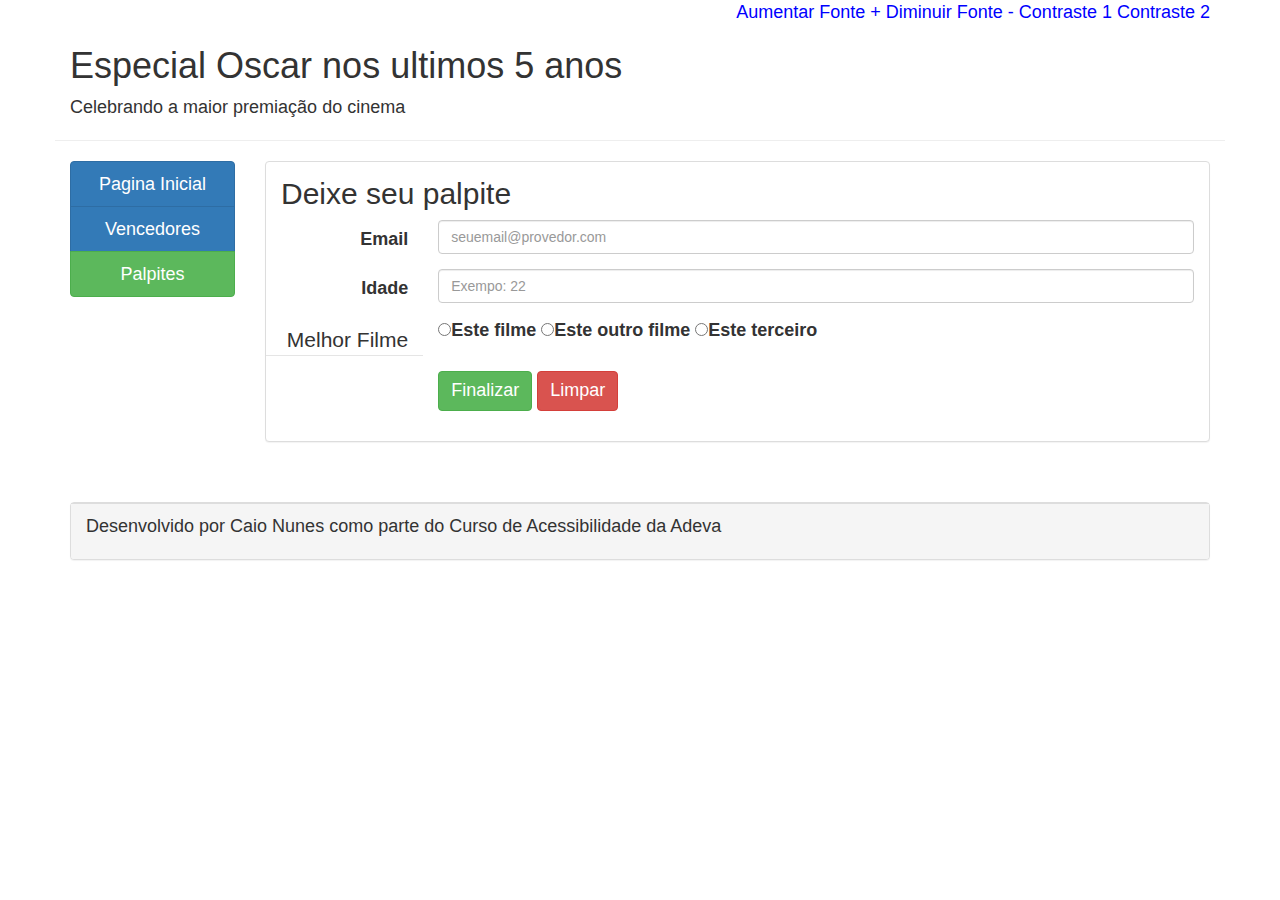
<file: form.html>
<!DOCTYPE html>
<html lang="pt-BR">
<head>
	<meta charset="utf-8">
	<meta http-equiv="x-ua-compatible" content="ie=edge">
	<meta name="viewport" content="width=device-width, initial-scale=1">
	<title>Seu Palpite - Oscar nos ultimos 5 anos</title>
	<link rel="stylesheet" type="text/css" href="https://maxcdn.bootstrapcdn.com/bootstrap/3.3.7/css/bootstrap.min.css">
	<link rel="stylesheet" type="text/css" href="base.css">
</head>
<body style="font-size:1.8em">
<div class="container">
	<div class="row">
		<div class="col-lg-12">
			<nav class="pull-right access">
				<a href="#menu" accesskey="1" class="sr-only">Pular para Menu</a>
				<a href="#content" accesskey="2" class="sr-only">Pular para Conteudo</a>
				<a href="#" id="max-font">Aumentar Fonte +</a>
				<a href="#" id="min-font">Diminuir Fonte -</a>
				<a href="#" id="contrast-1">Contraste 1</a>
				<a href="#" id="contrast-2">Contraste 2</a>
				<span id="remove-contrast"></span>
			</nav>
		</div>
		<header>
			<div class="col-lg-12 page-header">
				<h1>Especial Oscar nos ultimos 5 anos</h1>
				<p>Celebrando a maior premiação do cinema</p>
			</div>
			<div class="col-lg-2">
				<div class="btn-group-vertical" role="menu" id="menu">
					<a href="/accessibility/" class="btn btn-default btn-lg btn-primary" role="menuitem">Pagina Inicial</a>
					<a href="/accessibility/winners.html" class="btn btn-default btn-lg btn-primary" role="menuitem">Vencedores</a>
					<a href="/accessibility/form.html" class="btn btn-default btn-lg btn-success" role="menuitem">Palpites</a>
				</div>
			</div>
		</header>
		<main>
			<div class="col-lg-10">
				<div class="panel panel-default" id="content">
					<div class="panel-body">
						<h2>Deixe seu palpite</h2>
						<form class="form-horizontal" action="#" id="fr">
						  <div class="form-group">
						    <label for="inputEmail3" class="col-sm-2 control-label">Email<span class="sr-only">, este campo é obrigatorio</span></label>
						    <div class="col-sm-10">
						      <input type="email" class="form-control" id="inputEmail3" placeholder="seuemail@provedor.com" required="required">
						    </div>
						  </div>
						  <div class="form-group">
						    <label for="idade" class="col-sm-2 control-label">Idade<span class="sr-only">, digite apenas os numeros. Campo não obrigatorio</span></label>
						    <div class="col-sm-10">
						      <input type="number" class="form-control" id="idade" placeholder="Exempo: 22">
						    </div>
						  </div>
						  <div class="form-group">
						    <fieldset>
						    	<legend class="col-sm-2 control-label">Melhor Filme</legend>
						    	<div class="col-sm-10">
						      		<input type="radio" name="opt1" id="opt1"><label for="opt1">Este filme</label>
						      		<input type="radio" name="opt1" id="opt2"><label for="opt2">Este outro filme</label>
						      		<input type="radio" name="opt1" id="opt3"><label for="opt3">Este terceiro</label>
						    	</div>
						    </fieldset>
						    
						  </div>
						  <div class="form-group">
						    <div class="col-sm-offset-2 col-sm-10">
						      <button type="submit" class="btn btn-success">Finalizar<span class="sr-only"> e enviar meu palpite</span></button>
						      <button class="btn btn-danger" id="clear">Limpar<span class="sr-only"> o formulario por completo</span></button>
						    </div>
						  </div>
						</form>
					</div>
				</div>
			</div>
		</main>
		<footer class="col-lg-12">
			<div class="panel panel-default">
  				<div class="panel-footer"><p>Desenvolvido por Caio Nunes como parte do Curso de Acessibilidade da Adeva</p></div>
			</div>
		</footer>
	</div>
</div>

<p></p>
<script src="https://code.jquery.com/jquery-2.2.4.min.js"></script>
<script type="text/javascript" src="main.js"></script>
</body>
</html>
</file>
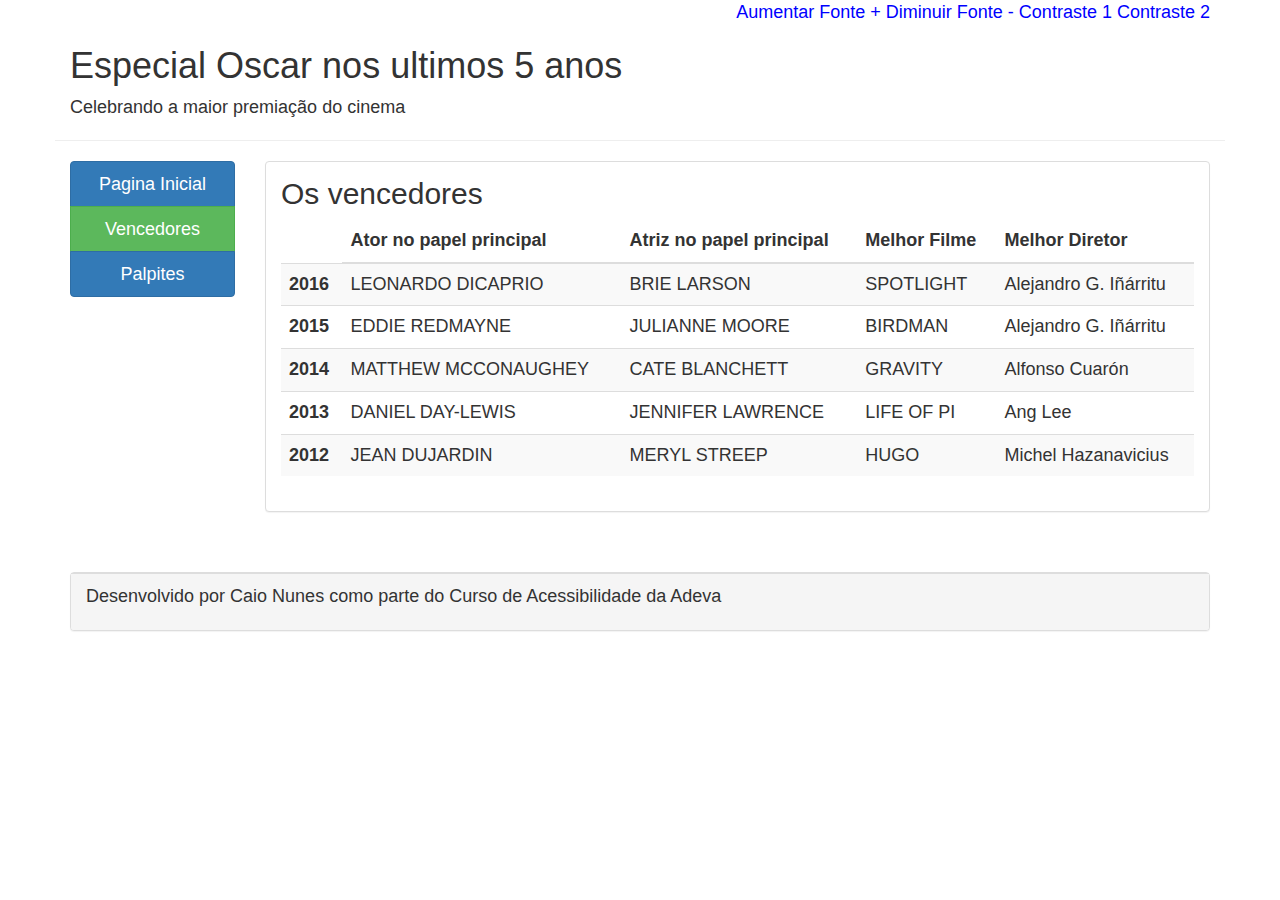
<file: winners.html>
<!DOCTYPE html>
<html lang="pt-BR">
<head>
	<meta charset="utf-8">
	<meta http-equiv="x-ua-compatible" content="ie=edge">
	<meta name="viewport" content="width=device-width, initial-scale=1">
	<title>Os Vencedores - Oscar nos ultimos 5 anos</title>
	<link rel="stylesheet" type="text/css" href="https://maxcdn.bootstrapcdn.com/bootstrap/3.3.7/css/bootstrap.min.css">
	<link rel="stylesheet" type="text/css" href="base.css">
</head>
<body style="font-size:1.8em">
<div class="container">
	<div class="row">
		<div class="col-lg-12">
			<nav class="pull-right access">
				<a href="#menu" accesskey="1" class="sr-only">Pular para Menu</a>
				<a href="#content" accesskey="2" class="sr-only">Pular para Conteudo</a>
				<a href="#" id="max-font">Aumentar Fonte +</a>
				<a href="#" id="min-font">Diminuir Fonte -</a>
				<a href="#" id="contrast-1">Contraste 1</a>
				<a href="#" id="contrast-2">Contraste 2</a>
				<span id="remove-contrast"></span>
			</nav>
		</div>
		<header>
			<div class="col-lg-12 page-header">
				<h1>Especial Oscar nos ultimos 5 anos</h1>
				<p>Celebrando a maior premiação do cinema</p>
			</div>
			<div class="col-lg-2">
				<div class="btn-group-vertical" role="menu" id="menu">
					<a href="/accessibility/" class="btn btn-default btn-lg btn-primary" role="menuitem">Pagina Inicial</a>
					<a href="/accessibility/winners.html" class="btn btn-default btn-lg btn-success" role="menuitem">Vencedores</a>
					<a href="/accessibility/form.html" class="btn btn-default btn-lg btn-primary" role="menuitem">Palpites</a>
				</div>
			</div>
		</header>
		<main>
			<div class="col-lg-10">
				<div class="panel panel-default" id="content">
					<div class="panel-body">
						<h2>Os vencedores</h2>
							<table class="table table-striped">
								<caption class="sr-only">Tabela com as principais premiações</caption>
								<thead>
									<tr>
										<td></td>
										<th scope="col">Ator no papel principal</th>
										<th scope="col">Atriz no papel principal</th>
										<th scope="col">Melhor Filme</th>
										<th scope="col">Melhor Diretor</th>
									</tr>
								</thead>
								<tbody>
									<tr>
										<th scope="row">2016</th>
										<td>LEONARDO DICAPRIO</td>
										<td>BRIE LARSON</td>
										<td>SPOTLIGHT</td>
										<td>Alejandro G. Iñárritu</td>
									</tr>
									<tr>
										<th scope="row">2015</th>
										<td>EDDIE REDMAYNE</td>
										<td>JULIANNE MOORE</td>
										<td>BIRDMAN</td>
										<td>Alejandro G. Iñárritu</td>
									</tr>
									<tr>
										<th scope="row">2014</th>
										<td>MATTHEW MCCONAUGHEY</td>
										<td>CATE BLANCHETT</td>
										<td>GRAVITY</td>
										<td>Alfonso Cuarón</td>
									</tr>
									<tr>
										<th scope="row">2013</th>
										<td>DANIEL DAY-LEWIS</td>
										<td>JENNIFER LAWRENCE</td>
										<td>LIFE OF PI</td>
										<td>Ang Lee</td>
									</tr>
									<tr>
										<th scope="row">2012</th>
										<td>JEAN DUJARDIN</td>
										<td>MERYL STREEP</td>
										<td>HUGO</td>
										<td>Michel Hazanavicius</td>
									</tr>
								</tbody>
							</table>
					</div>
				</div>
			</div>
		</main>
		<footer class="col-lg-12">
			<div class="panel panel-default">
  				<div class="panel-footer"><p>Desenvolvido por Caio Nunes como parte do Curso de Acessibilidade da Adeva</p></div>
			</div>
		</footer>
	</div>
</div>

<p></p>
<script src="https://code.jquery.com/jquery-2.2.4.min.js"></script>
<script type="text/javascript" src="main.js"></script>
</body>
</html>
</file>
<file: base.css>
.negative body,
.negative .panel,
.negative .panel-footer,
.negative .btn,
.negative a,
.negative a:hover,
.negative a:visited,
.negative a:focus{
	background: #333;
	color: #FFF;
}
.negative-alternative body,
.negative-alternative .panel,
.negative-alternative .panel-footer,
.negative-alternative .btn,
.negative-alternative a,
.negative-alternative a:hover,
.negative-alternative a:visited,
.negative-alternative a:focus{
	background: yellow;
	color: purple;
}
.page-header{
	margin-top: 0
}
.access a{
	color: blue;
}
.panel h2{
	margin-top: 0
}
.btn-group, .btn-group-vertical{
	width: 100%;
}
.btn{
	font-size: inherit;
	white-space: normal;
}
footer{
	margin-top: 40px;
}
</file>
